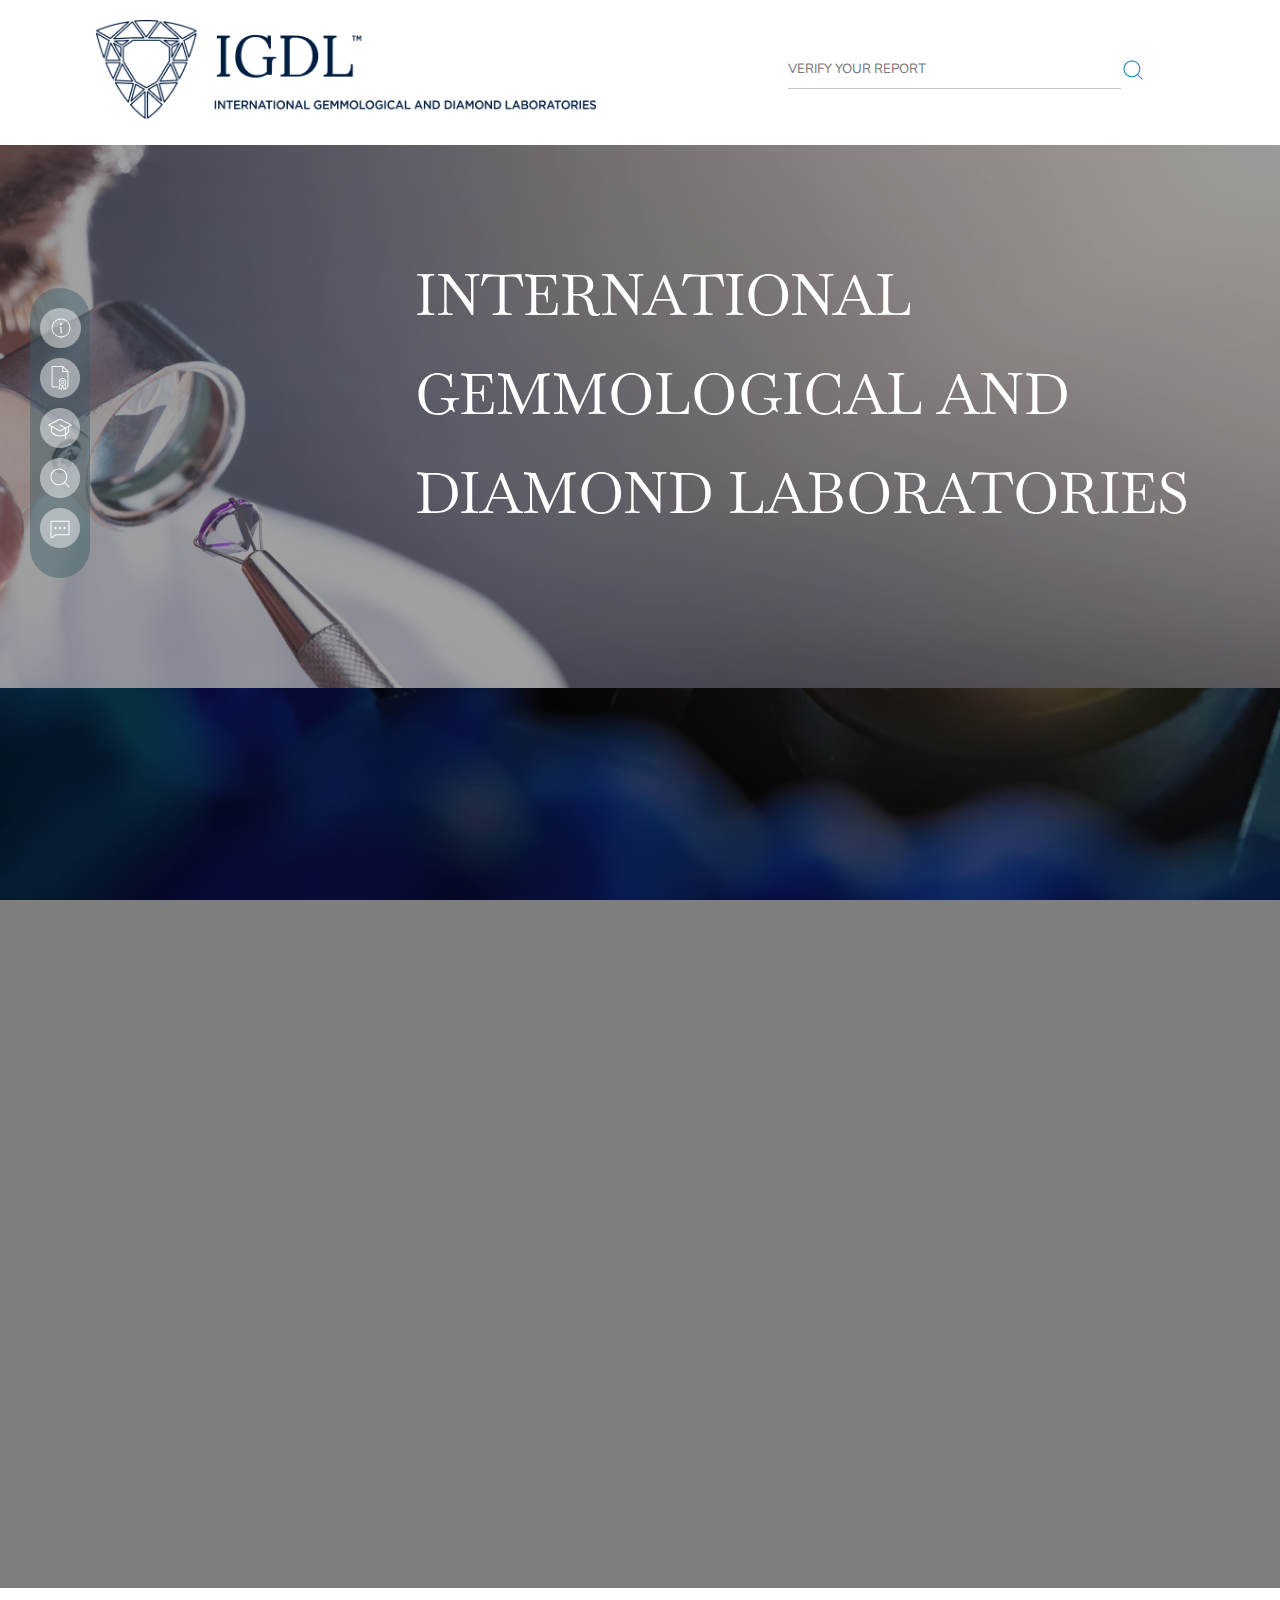
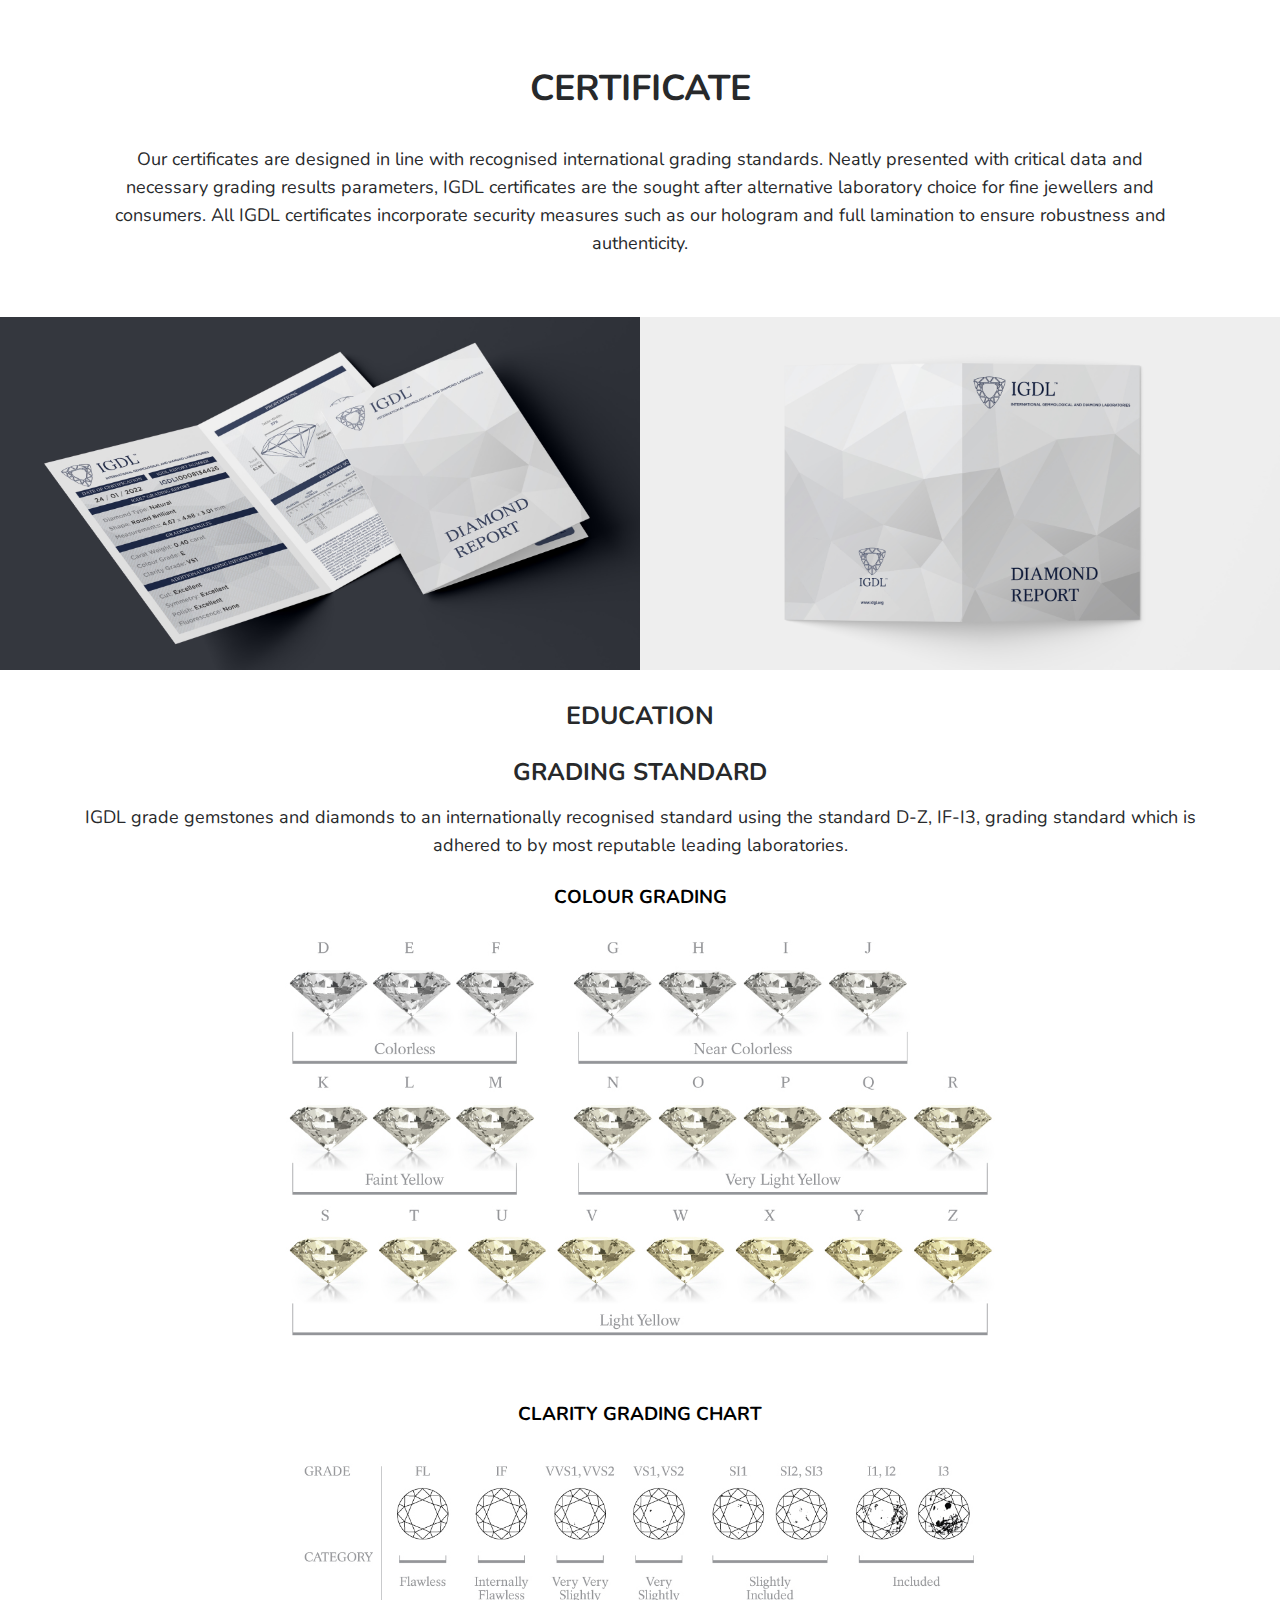
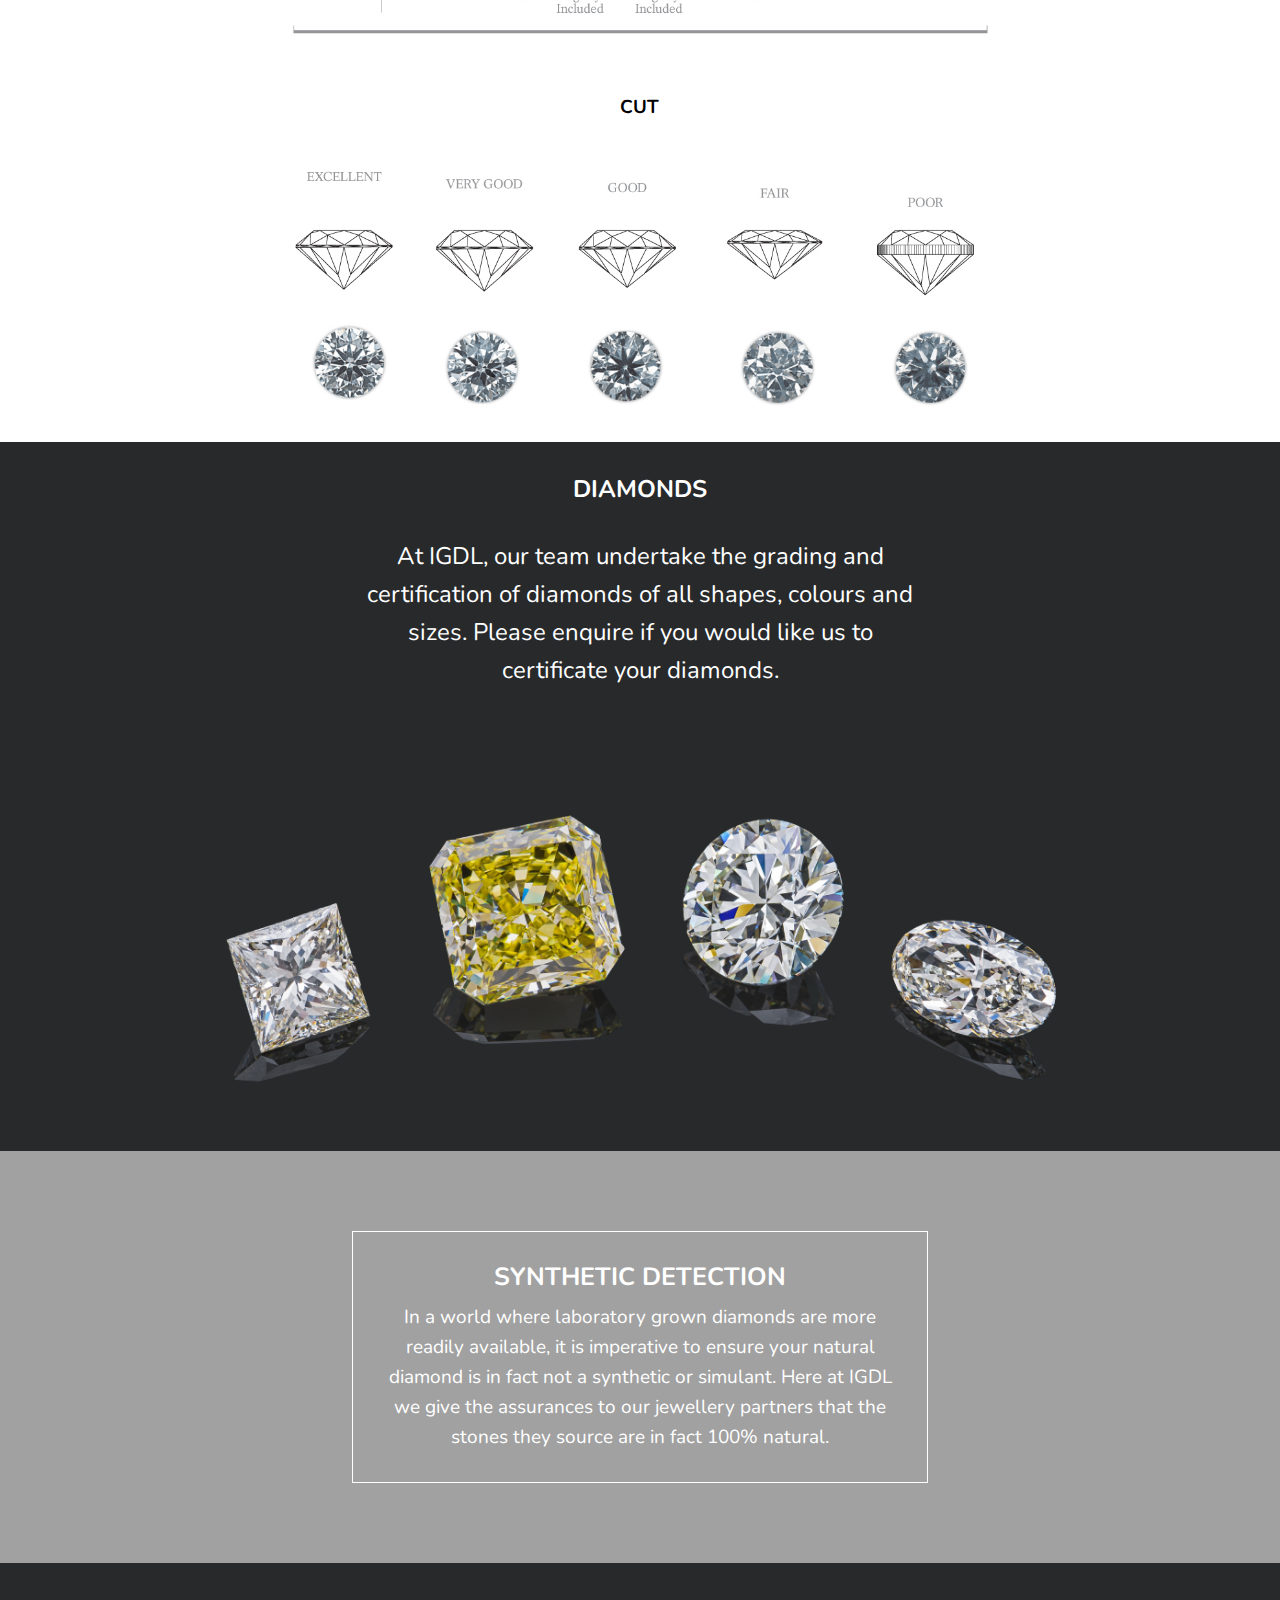
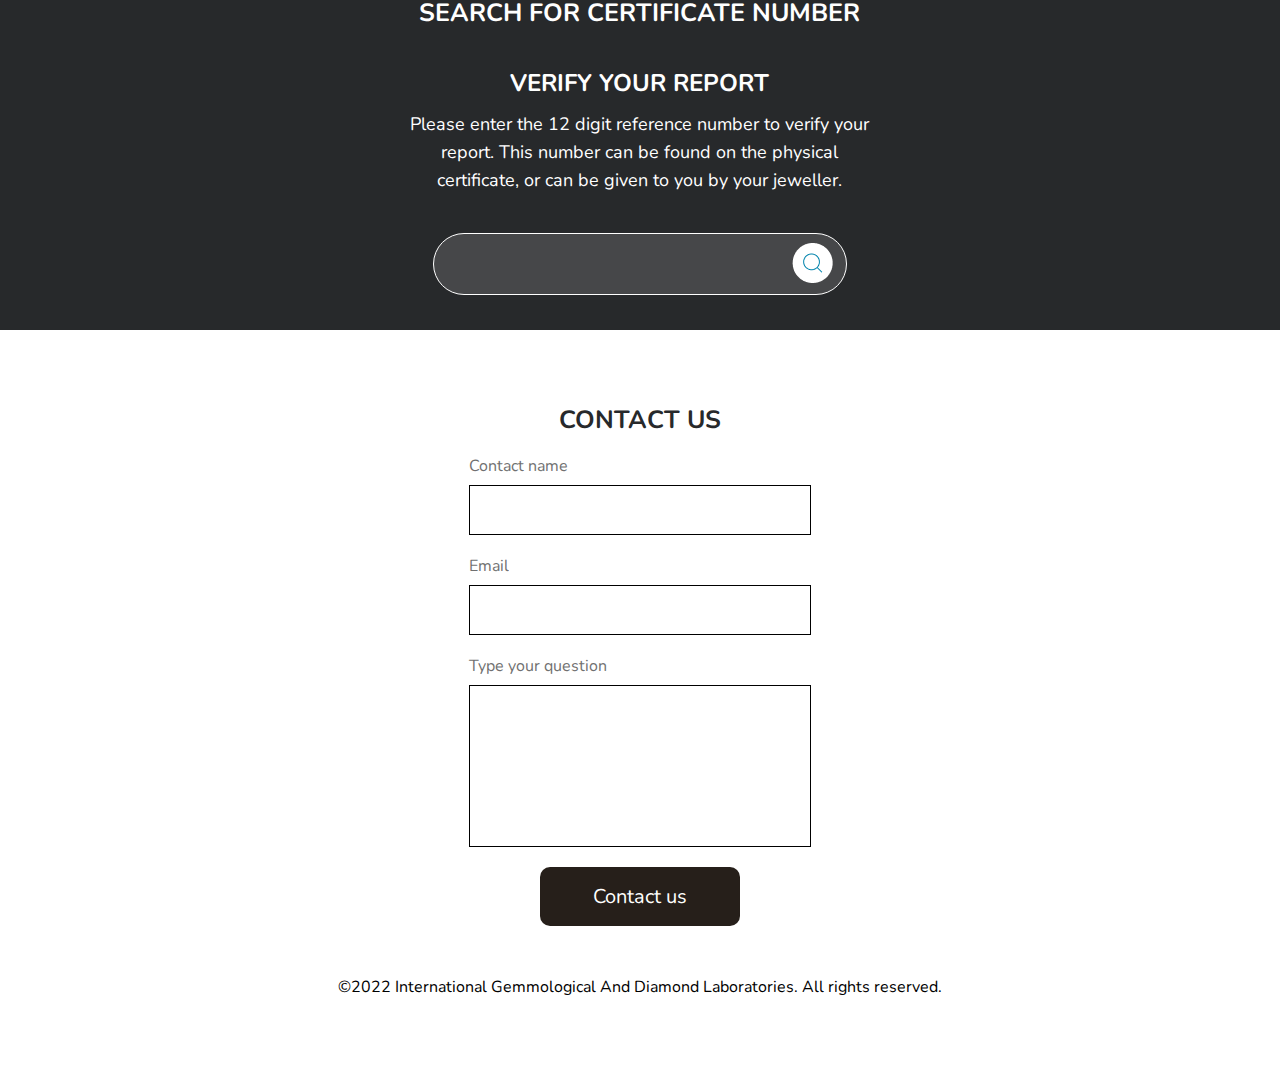
<file: index.html>
<!DOCTYPE html>
<html lang="en">

<head>
    <meta charset="UTF-8">
    <meta http-equiv="X-UA-Compatible" content="IE=edge">
    <meta name="viewport" content="width=device-width, initial-scale=1.0">
    <title>Document</title>
    <!-- <link rel="stylesheet" href="./css/animate.min.css"> -->
    <link rel="icon"  href="./images/icon.png"  type="image/png"/>
    <link rel="stylesheet" href="./css/style.css">
</head>

<body onload="document.getElementById('test').style.opacity='1'">

    <!-- ------header start -->
    <header>
        <div class="header-main">
            <div>
                <img src="./images/IGDL.png" alt="IGDL" id="logo">
            </div>
            <div class="search-input-field">
                <form action="">
                    <div>
                        <input type="search" id="search-input" placeholder="VERIFY YOUR REPORT">
                        <img src="./images/MagnifyingGlass.png" alt="MagnifyingGlass">
                    </div>
                </form>
            </div>
        </div>
    </header>
    <!-- ----end header---------- -->


    <!-- ---international part start -->
    <section class="fixed-part ">
        <div class="page-icons-part">
            <ul class="images-list" id="mainNav">
                <li class="active">
                    <a href="#about-us" onclick="switchPanel(0)">
                        <img src="./images/test.svg" alt="info">
                    </a>
                </li>
                <li>
                    <a href="#certificate" onclick="switchPanel(1)">
                        <img src="./images/certificate-svgrepo-com.png" alt="info">
                    </a>
                </li>
                <li>
                    <a href="#education" onclick="switchPanel(2)">
                        <img src="./images/Group3.png" alt="hat">
                    </a>
                </li>
                <li>
                    <a href="#search" onclick="switchPanel(3)">
                        <img src="./images/Group5.png" alt="search">
                    </a>
                </li>
                <li>
                    <a href="#contact-us" onclick="switchPanel(4)">
                        <img src="./images/Group2.png" alt="message">
                    </a>
                </li>
            </ul>
        </div>
    </section>




    <main>
        <div class="opacity-div">
            <div class="img-group">
                <div id="test">
                    <h1 class="international-title">International Gemmological and diamond laboratories</h1>
                </div>
            </div>
        </div>
    </main>
    <!-- international part end -->



    <section class="top-nav">
        <div>
            <img src="./images/IGDL.png" alt="IGDL" id="logo">
        </div>
        <input id="menu-toggle" type="checkbox" />
        <label class='menu-button-container' for="menu-toggle">
            <div class='menu-button'></div>
        </label>
        <ul class="menu">
            <li>
                <a href="#about-us">About Us</a>
            </li>
            <li>
                <a href="#certificate">Certificate</a>
            </li>
            <li>
                <a href="#education"> Education</a>
            </li>
            <li>
                <a href="#search"> Search</a>
            </li>
            <li>
                <a href="#contact-us"> Contact Us</a>
            </li>
        </ul>
    </section>


    <!-- ----start about us -->
    <section class="about-us panel" id="about-us">
        <div class="about-us-text">
            <div class="about-us-left">
                <!-- <div>

                </div> -->
                <div class="about">
                    <h2 class="about-us-title">About us </h2>
                    <p class="about-us-info">
                        International Gemmological and Diamond Laboratories are leaders in independent gemstone, diamond
                        appraisals and independent grading certification. Our expert team of qualified gemmologists
                        ensure the authenticity of gemstones through a stringent grading process. Our aim is providing
                        absolute quality checking, quality assurance and confidence to jewellers and customers alike.
                        Using state of the art technology and equipment, our team of graders are able to stringently and
                        critically grade gemstones to an internationally recognised quality standard.
                    </p>
                </div>
            </div>
            <!-- <div class="img-div"> -->
            <!-- <img src="./images/AdobeStock_288314477 1.png" alt=""> -->
            <!-- <div class="opacity-div1"></div> -->
            <!-- </div> -->
        </div>
    </section>
    <!-- ----end about us -->

    <!-- ----start certificate part -->
    <section class="certificate panel" id="certificate">
        <div>
            <div>
                <div class="certificate-info">
                    <h2 class="certificate-title">certificate</h2>
                    <p class="certificate-text">Our certificates are designed in line with recognised international grading standards. Neatly presented with critical data and necessary grading results parameters, IGDL certificates are the sought after alternative laboratory choice for fine jewellers and consumers. All IGDL certificates incorporate security measures such as our hologram and full lamination to ensure robustness and authenticity. </p>
                </div>
            </div>
            <div class="certificate-image">
                <div>
                   <img src="./images/certeficate1.png" alt="certeficate1">
                </div>
                <div>
                    <img src="./images/certeficate2.png" alt="certeficate2">
                </div>
            </div>
        </div>
    </section>

    <!-- ----end certificate part -->

    <!-- ----start education part---- -->

    <section class="education panel" id="education">
        <div>
            <div>
                <div class="education-info">
                    <h2>Education</h2>
                    <h3>GRADING STANDARD</h3>
                    <p>IGDL grade gemstones and diamonds to an internationally recognised standard using the standard
                        D-Z, IF-I3, grading standard which is adhered to by most reputable leading laboratories. </p>
                </div>
            </div>
            <div class="color-granding">
                <h3>COLOUR GRADING </h3>
                <div class="colored-div">

                    <div class="imaged-div">
                        <img src="./images/image1.png" alt="diamond-type" class="dimond-img">
                        <div class="clarity">
                            <h3>CLARITY GRADING CHART</h3>
                            <img src="./images/image2.png" alt="clarity">
                        </div>

                        <div class="cut">
                            <h3>CUT</h3>
                            <img src="./images/image3.png" alt="cut-img">
                        </div>
                    </div>

                </div>


            </div>
        </div>
    </section>
    <!-- ---end education part----- -->


    <!-- -----start diamond part---- -->
    <section class="diamonds">
        <div>
            <h3>DIAMONDS</h3>
            <p>At IGDL, our team undertake the grading and certification of diamonds of all shapes, colours
                and sizes. Please enquire if you would like us to certificate your diamonds.</p>
            <img src="./images/diamonddss1.png" alt="diamonddss">
        </div>
    </section>
    <!-- end diamond part -->


    <!-- -----start synthetic part---- -->
    <section class="synthetic">
        <div class="opacity-div">
            <div class="synthetic-and-word">
                <h2>SYNTHETIC DETECTION</h2>
                <p>In a world where laboratory grown diamonds are more readily available, it is imperative to ensure
                    your natural diamond is in fact not a synthetic or simulant. Here at IGDL we give the assurances to
                    our jewellery partners that the stones they source are in fact 100% natural. </p>
            </div>
        </div>
    </section>
    <!-- ----end synthetic part----- -->



    <!----- start search part------ -->

    <section class="search panel" id="search">
        <div class="search-parent">
            <div class="report">
                <h2>Search for Certificate Number</h2>
                <h3>VERIFY YOUR REPORT</h3>
                <p>Please enter the 12 digit reference number to verify your report. This number can be found on the
                    physical certificate, or can be given to you by your jeweller. </p>
                <div class="input-div">
                    <input type="text">
                    <img src="./images/search1.png" alt="search-icon">
                </div>
            </div>
        </div>
    </section>
    <!-- -----end search part----- -->


    <!-- -----start footer part ------->
    <footer id="contact-us" class="panel">
        <div class="footer-part">
            <div class="contact-us-part">
                <h3 class="contact-us-title">Contact us</h3>
                <form action="" class="contact-us-form">
                    <div>
                        <label for="text-input">Contact name</label>
                        <input type="text" id="text-input" name="contact">
                    </div>
                    <div>
                        <label for="email-input">Email</label>
                        <input type="email" id="email-input" name="email">
                    </div>
                    <div>
                        <label for="question">Type your question</label>
                        <textarea id="question" name="question"></textarea>
                    </div>
                    <button type="submit">Contact us</button>
                </form>
            </div>
        </div>
        <p class="copyright">
            &copy;2022 International Gemmological And Diamond Laboratories. All rights reserved.
        </p>
    </footer>



    <!----- end footer part ------>


    <script src="./javascript/script.js"></script>
</body>

</html>
</file>
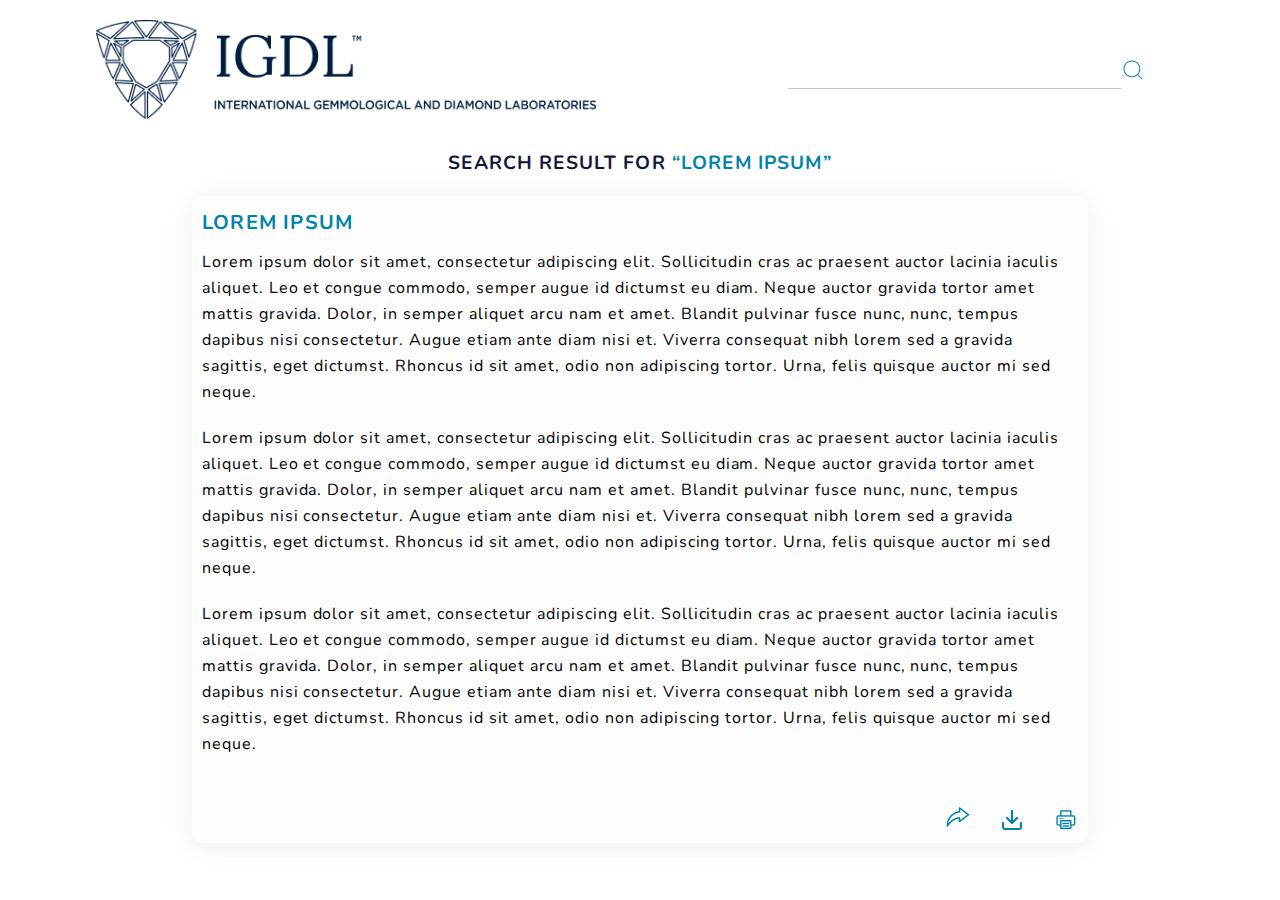
<file: pdfFile.html>
<!DOCTYPE html>
<html lang="en">

<head>
    <meta charset="UTF-8">
    <meta http-equiv="X-UA-Compatible" content="IE=edge">
    <meta name="viewport" content="width=device-width, initial-scale=1.0">
    <title>Document</title>
    <link rel="icon"  href="./images/icon.png"  type="image/png"/>
    <link rel="stylesheet" href="./css/style.css">
</head>

<body>
    <!-- ------header start -->
    <header>
        <div class="header-main">
            <div>
                <img src="./images/IGDL.png" alt="IGDL" id="logo">
            </div>
            <div class="search-input-field">
                <form action="">
                    <div>
                        <input type="search" id="search-input">
                        <img src="./images/MagnifyingGlass.png" alt="MagnifyingGlass">
                    </div>
                </form>
            </div>
        </div>
    </header>
    <!-- ----end header---------- -->

    <!------------- start pdf file ----------------->
    <section class="pdf-file-part">
        <div class="pdf-part">
            <h2>
                Search result for
                <span> “Lorem ipsum”</span>
            </h2>
            <h3 class="only-visible-on-mobile">If you want to view this file please download it.</h3>
            <div class="pdf-full-info">
                <div class="pdf-info">
                    <h3>Lorem ipsum</h3>
                    <p>
                        Lorem ipsum dolor sit amet, consectetur adipiscing elit. Sollicitudin cras ac praesent auctor
                        lacinia iaculis aliquet. Leo et congue commodo, semper augue id dictumst eu diam. Neque auctor
                        gravida tortor amet mattis gravida. Dolor, in semper aliquet arcu nam et amet. Blandit pulvinar
                        fusce nunc, nunc, tempus dapibus nisi consectetur. Augue etiam ante diam nisi et. Viverra
                        consequat nibh lorem sed a gravida sagittis, eget dictumst. Rhoncus id sit amet, odio non
                        adipiscing tortor. Urna, felis quisque auctor mi sed neque.
                    </p>
                    <p>
                        Lorem ipsum dolor sit amet, consectetur adipiscing elit. Sollicitudin cras ac praesent auctor
                        lacinia iaculis aliquet. Leo et congue commodo, semper augue id dictumst eu diam. Neque auctor
                        gravida tortor amet mattis gravida. Dolor, in semper aliquet arcu nam et amet. Blandit pulvinar
                        fusce nunc, nunc, tempus dapibus nisi consectetur. Augue etiam ante diam nisi et. Viverra
                        consequat nibh lorem sed a gravida sagittis, eget dictumst. Rhoncus id sit amet, odio non
                        adipiscing tortor. Urna, felis quisque auctor mi sed neque.
                    </p>
                    <p>
                        Lorem ipsum dolor sit amet, consectetur adipiscing elit. Sollicitudin cras ac praesent auctor
                        lacinia iaculis aliquet. Leo et congue commodo, semper augue id dictumst eu diam. Neque auctor
                        gravida tortor amet mattis gravida. Dolor, in semper aliquet arcu nam et amet. Blandit pulvinar
                        fusce nunc, nunc, tempus dapibus nisi consectetur. Augue etiam ante diam nisi et. Viverra
                        consequat nibh lorem sed a gravida sagittis, eget dictumst. Rhoncus id sit amet, odio non
                        adipiscing tortor. Urna, felis quisque auctor mi sed neque.
                    </p>
                </div>
                <div class="functional-icon">
                    <div class="share-part">
                        <img src="./images/share.png" alt="share" class="view-print">
                        <div class="shared-link">

                            <ul>
                                <li>
                                    <a href="#">
                                        <img src="./images/email.png" alt="facebook">
                                    </a>
                                </li>
                                <li>
                                    <a href="#">
                                        <img src="./images/gmail.png" alt="facebook">
                                    </a>
                                </li>
                                <li>
                                    <a href="#">
                                        <img src="./images/telegram.png" alt="facebook">
                                    </a>
                                </li>
                                <li>
                                    <a href="#">
                                        <img src="./images/whatsapp.png" alt="facebook">
                                    </a>
                                </li>
                            </ul>
                        </div>
                    </div>
                    <img src="./images/download.png" alt="download" class="view-print">
                    <img src="./images/print.png" alt="print">
                </div>
            </div>
        </div>
    </section>
    <!------------- end pdf file ----------------->

</body>

</html>
</file>
<file: css/style.css>
* {
    margin: 0;
    padding: 0;
    box-sizing: border-box;
    outline: none;
    list-style-type: none;
    font-family: Nunito;
}

@font-face {
    font-family: Nunito;
    src: url(../font/Nunito-VariableFont_wght.ttf);
}
@font-face {
    font-family: Basker;
    src: url(../font/Baskervville-Regular.otf);
}
body::-webkit-scrollbar {
    width: 0.5em;
}



body::-webkit-scrollbar-thumb {
    background-color: rgb(167, 167, 167);
    border-radius: 8px;

}

body {
    font-family: Nunito;
    
}

/*  ------header start -- */
header {
    background-color: #fff;
    width: 100%;
    position: fixed;
    top: 0;
    z-index: 1000;
    padding: 20px 0;
}

.header-main {
    width: 87%;
    margin: auto;
    display: flex;
    align-items: center;
    justify-content: space-between;
}

.header-main>div {
    width: 40%;
}

.header-main>div:first-child {
    display: flex;
}
#logo{
    cursor: pointer;
}
.only-visible-on-mobile{
    display: none;
}
.view-print{
    margin-right: 30px !important;
}
#search-input {
    background: transparent;
    border: none;
    border-bottom: 1px solid #C4C4C4;
    width: 61%;
    padding: 10px 0;
}

.search-input-field,
.search-input-field form>div {
    display: flex;
    justify-content: flex-end;
}

.search-input-field form>div {
    align-items: center;
}

.search-input-field form {
    width: 100%;
}

.search-input-field form img {
    cursor: pointer;
}

/* -------header end----- */


/* -----international part start----- */
main {
    background: url(../images/AdobeStock_344993732.png) no-repeat center/cover;
    margin-top: 100px;
}
 #mainNav a.highlight {
    background: #1d47bb; 
    width: 100%;
    height: 100%;
} 
#mainNav a{
   display: flex; 
   border-radius: 50%;
   justify-content: center;
   width: 40px;
   height: 40px;
   align-items: center; 
}
.international-title{
    font-size: 64px;
    line-height: 108px;
    text-transform: uppercase;
    color: #FFFFFF;
    font-family: Basker;
    font-style: normal;
    font-weight: normal;
}

.opacity-div {
    width: 100%;
    height: 100%;
    background: rgba(51, 51, 51, 0.46);
    padding: 109px 0;
}

.img-group {
    align-items: center;
    width: 88%;
    margin: auto;
    display: flex;
    justify-content: flex-end;
}

.page-icons-part {
    background: rgba(59, 93, 103, 0.47);
    border-radius: 46px;
    position: fixed;
    top: 255px;
    left: 30px;
    z-index: 10000;
}
.page-icons-part.scrolled {
    background-color: #fff !important;
    transition: background-color 200ms linear;
  }
.images-list{
    padding: 20px 10px;
}
.img-group>div:last-child {
    width: 64%;
}

/* ----international part end--- */


/* ----start about us----- */


.images-list>li:not(:last-child) {
    margin-bottom: 24px;
}

.about-us>div {
    display: flex;
    justify-content: space-between;
}

/* .about-us-text  */
#about-us{
    /* background: #1D1E20; */
    background-image: url(../images/AdobeStock_288314477\ 1.png);
    color: white;
    background-repeat: no-repeat;
    background-size: cover;
    background-attachment: fixed;
    height: 543px;
    height: 100vh;
    scroll-margin-top: -70px;
}

.img-div {
    position: relative;
    width: 50%;
}

.img-div>img {
    width: 100%;
}

.opacity-div1 {
    position: absolute;
    top: 0;
    left: 0;
    width: 100%;
    height: 100%;
    background-color: rgba(51, 51, 51, 0.46);
    ;
}

.about-us-title {
    font-weight: bold;
    font-size: 36px;
    line-height: 49px;
    text-transform: uppercase;
    color: #FFFFFF;
    /* opacity: 1; */
    opacity: 0;
    margin-bottom: 20px;
    animation:opacityText 1.5s linear 1 forwards 1s;
}

.about-us-info {
    font-weight: normal;
    font-size: 22px;
    line-height: 41px;
    color: #FFFFFF;
    opacity: 0;
    /* animation:fadeIn 1.5s linear 3s; */
    animation:opacityText 1.5s linear 1 2.5s forwards;
    width: 90%;
}
@keyframes opacityText{
    from{
        opacity: 0;
    }
    to{
        opacity: 1;
    }
}
/* .about-us-left {
    display: flex;
    align-items: center;
    position: relative;
    width: 50%;
} */
.about-us-text{
    display: flex;
    align-items: center;
    /* position: relative; */
    width: 100%;
    background: rgba(0,0,0,0.5);
    height: 100%;
}
/* .about {
    position: absolute;
    width: 90%;
    right: -262px;
    z-index: 100;
} */
.about {
    width: 68%;
    margin: auto;
}
/* -----end about us---- */

/* ----start certificate part---- */
.certificate-title{
    font-size: 36px;
    line-height: 49px;
    text-transform: uppercase;
    color: #27292B;
    margin: 76px 0 32px;
    text-align: center;
}
.certificate-text{
    font-size: 18px;
    line-height: 28px;
    text-align: center;
    color: #27292B;
    width: 44%;
    margin: auto;
}
.certificate-image{
    display: flex;
    margin-top: 60px;
}
.certificate-image>div{
    width: 50%;
}
.certificate-image img{
    width: 100%;
}
/* ------end certificate part----- */

/*------- start education part---- */

.education {
    margin-top: 76px;
    scroll-margin-top: 100px;
}

.education-info {
    text-align: center;
}

.education-info h2 {
    font-weight: bold;
    font-size: 36px;
    line-height: 49px;
    text-transform: uppercase;
    color: #27292B;
}

.education-info h3 {
    font-weight: bold;
    font-size: 24px;
    line-height: 33px;
    color: #27292B;
    margin-top: 56px;
}

.education-info p {
    font-size: 18px;
    line-height: 28px;
    color: #27292B;
    width: 43%;
    margin: 14px auto 60px;
}

.color-granding>h3 {
    text-align: center;
    margin-bottom: 15px;
}

.colored-div {
    display: flex;
    width: 88%;
    margin: auto;
}

.colored-div .images-list {
    width: 12%;
}

.clarity,
.cut {
    text-align: center;
    margin-top: 104px;
}

.clarity>h3,
.cut>h3 {
    margin-bottom: 15px;
}

.imaged-div {
    text-align: center;
    width: 80%;
    overflow: hidden;
    margin: auto;
}

.imaged-div img {
    width: 80% !important;
    transition: 0.5s;
}
.imaged-div img:hover{
    transform: scale(1.1);
}
.dimond-img {
    width: 80%;
    margin: auto;
}


/*------- end education part---- */


/* ------start diamond part---- */

.diamonds {
    background: #27292B;
    text-align: center;
    color: white;
    padding: 31px 0 0;
}
.diamonds>div>img{
    transition: 0.5s;
}
.diamonds>div>img:hover{
    transform: scale(1.1);
}
.diamonds h3 {
    font-size: 24px;
    line-height: 33px;
    margin-bottom: 31px;
}
.diamonds p {
    line-height: 38px;
    font-weight: normal;
    font-size: 24px;
    width: 44%;
    margin: auto;
}

/* ----end diamond part--- */


/*--- start synthetic part---- */

.synthetic {
    background: url(../images/AdobeStock_331123572.png) no-repeat center/cover;
    color: white;
    text-align: center;
    background-attachment: fixed;
}

.synthetic-and-word {
    width: 60%;
    margin: auto;
    padding: 144px;
    border: 1px solid white;
}

.synthetic .opacity-div {
    padding: 80px 0;
}

.synthetic-and-word h2 {
    font-size: 36px;
    line-height: 49px;
}

.synthetic-and-word p {
    font-size: 24px;
    line-height: 38px;
    margin-top: 22px;
}

/* -----end synthetic part----- */


/* ------start search part----- */

.search {
    background: #27292B;
    padding: 200px 0;
    margin-bottom: 40px;
    scroll-margin-top: 80px;
}
#certificate{
    scroll-margin-top: 280px;
}

.search-parent,
.footer-part {
    display: flex;
    align-items: center;
    width: 88%;
    margin: auto;
}

.search .list-part {
    width: 12%;
}

.report {
    text-align: center;
    color: white;
    width: 75%;
    margin: auto;
}

.report h2 {
    font-size: 36px;
    line-height: 49px;
    text-transform: uppercase;
    color: #FFFFFF;
}

.report h3 {
    font-size: 24px;
    line-height: 33px;
    margin-top: 39px;
}

.report p {
    font-size: 18px;
    line-height: 28px;
    width: 56%;
    margin: 10px auto 39px;
}

.report input {
    background: rgba(196, 196, 196, 0.2);
    border: 1px solid #FFFFFF;
    border-radius: 44px;
    padding: 21px;
    width: 98%;
    color: white;
}

.input-div {
    position: relative;
    width: 40%;
    margin: auto;
    max-width: 600px;
}

.input-div img {
    position: absolute;
    right: 18px;
    top: 10px;
    cursor: pointer;
}

.contact-us-title {
    font-size: 36px;
    line-height: 49px;
    text-transform: uppercase;
    color: #27292B;
    margin-bottom: 20px;
}

/* ----end search part---- */



/* -----start footer part------ */
footer {
    padding: 71px 0 51px;
}

.footer-part .footer-list {
    width: 12%;
}

.contact-us-part {
    width: 75%;
    text-align: center;
    margin: auto;
}

.contact-us-form {
    width: 30%;
    margin: auto;
}

.contact-us-form label {
    font-size: 16px;
    line-height: 22px;
    color: #4D4D4D;
    opacity: 0.8;
    margin-bottom: 8px;
}


.contact-us-form,
.contact-us-form>div {
    display: flex;
    flex-direction: column;
    align-items: center;
}

.contact-us-form>div {
    align-items: flex-start;
    width: 100%;
}

.contact-us-form>div:not(:last-child) {
    margin-bottom: 20px;
}

.contact-us-form input {
    width: 100%;
    height: 50px;
    border: 1px solid #000000;
    padding: 0 10px;
}

.contact-us-form textarea {
    resize: none;
    height: 162px;
    width: 100%;
    padding: 10px 10px;
    border: 1px solid #000000;
}

.contact-us-form button {
    background: #261F1A;
    border-radius: 10px;
    color: white;
    height: 59px;
    border: none;
    width: 264px;
    font-size: 20px;
    line-height: 27px;
    cursor: pointer;
    transition: 0.5s;
}
.contact-us-form button:hover{
    background: #000732;
}
.copyright{
    text-align: center;
    margin-top: 50px;
}
/* ------end footer part------*/


/* --------start not-found part------ */
.not-found-part {
    width: 87%;
    margin: 250px auto 0;
    text-align: center;
}

.oops-title {
    font-size: 24px;
    line-height: 33px;
    letter-spacing: 0.06em;
    text-transform: uppercase;
    color: #11163C;
}

.not-found-text {
    font-size: 24px;
    line-height: 33px;
    letter-spacing: 0.06em;
    text-transform: uppercase;
    color: #0083AC;
    margin-top: 11px;
}

.not-found-part img {
    margin-top: 87px;
}

/* --------end not-found part------ */


/* ------------- start pdf file ----------------- */
.pdf-file-part {
    margin-top: 200px;
}

.pdf-part h2 {
    text-align: center;
    font-size: 24px;
    line-height: 33px;
    letter-spacing: 0.06em;
    text-transform: uppercase;
    color: #11163C;
    margin-bottom: 57px;
}

.pdf-part h2 span {
    color: #0083AC;
}

.pdf-full-info {
    width: 65%;
    margin: auto;
    background: #FDFDFD;
    box-shadow: 0px 4px 24px rgb(196 196 196 / 28%);
    border-radius: 10px;
    padding: 67px;
    margin-bottom: 57px;
}

.pdf-info h3 {
    font-size: 24px;
    line-height: 33px;
    letter-spacing: 0.06em;
    text-transform: uppercase;
    color: #0083AC;
    margin-bottom: 21px;
}

.pdf-info p {
    font-size: 20px;
    line-height: 33px;
    letter-spacing: 0.06em;
    color: #000000;
    margin-bottom: 20px;
}

.functional-icon {
    text-align: right;
    margin-top: 50px;
    display: flex;
    align-items: center;
    justify-content: flex-end;
}

.functional-icon img:not(:last-child) {
    margin-right: 30px;
}
.share-part{
    position: relative;
    transition: 0.3s;
}
.shared-link{
    position: absolute;
    top: -72px;
    left: -53px;
    padding: 10px;
    background: #000732;
    border-radius: 5px;
    visibility: hidden;
    transition: 0.3s;
}
.shared-link ul,
.shared-link a
{
    display: flex;
    
}
.shared-link ul>li{
    background-color: white;
    padding: 10px;
    border-radius: 50px;
    display: flex;
    align-items: center;
}
.shared-link ul>li:not(:last-child){
    margin-right: 10px;
}
.shared-link img{
    object-fit: cover;
}
.share-part:hover .shared-link{
    visibility: visible;
}
/* ------------- end pdf file ----------------- */



/* -------media part------------ */


/* -------smartphone------- */

@media(min-width:320px) and (max-width:576px) {
    header{
        height: 150px;
    }
    .header-main {
        flex-wrap: wrap;
        padding: 10px;
        width: 98%;
    }

    .header-main>div,
    .img-group>div:last-child img,
    .img-div>img {
        width: 100%;
    }
    .search-input-field{
        display: none;
    }
    /* main {
        background: #acb4e8;
    } */

    #search-input {
        width: 229px;
    }

    #logo {
        width: 300px;
        width: 240px;
        margin: auto;
    }

    .search-input-field form>div {
        flex-wrap: wrap;
        width: 90%;
        margin: auto;
        align-items: center;
        justify-content: center;
    }
    .international-title{
        font-size: 33px;
        line-height: 63px;
    }
    .img-group,
    .about-us>div,
    .about-us-left,
    .colored-div,
    .search-parent,
    .footer-part {
        flex-wrap: wrap;
    }

    .img-group>div {
        width: 100% !important;
        padding-top: 50px;
    }
    .certificate-title{
        font-size: 25px;
        line-height: 30px;
        margin: 20px 0;
    }
    .certificate-text{
        width: 90%;
    }
    .certificate-image{
        margin-top: 20px;
        flex-wrap: wrap;
    }
    .certificate-image>div{
        width: 90%;
        margin: auto;
    }
    main{
        background: url(../images/phoneImg.png) no-repeat center/cover; 
        margin-top: 82px;
    }

    .about {
        position: static;
        padding: 10px 15px 20px;
    }

    .opacity-div {
        padding: 40px 0 !important;
    }

    .img-group .images-list {
        display: flex;
        justify-content: space-around;
        align-items: center;
        width: 70%;
    }

    .images-list>li {
        margin-bottom: 0px !important;
    }
    .page-icons-part{
        top: 85px;
        width: 58%;
        left: 21%;
    }
    #mainNav a{
        width: 35px;
    }
    #mainNav a img{
        width: 100%
    }
    .images-list{
        display: flex;
        justify-content: space-between;
        padding: 5px 10px;
    }
    .about-us-title,
    .education-info h2,
    .synthetic-and-word h2,
    .report h2,
    .contact-us-title {
        font-size: 25px;
        line-height: 30px;
    }
    .about-us-title{
        text-align: center;
    }
    .about-us-info {
        font-size: 17px;
        line-height: 27px;
        width: 100%;
        text-align: center;
    }

    .education,
    .education-info h3 {
        margin-top: 25px;
        scroll-margin-top: 120px;
    }

    .education-info p {
        width: 90%;
        margin: 14px auto 25px;
    }

    .dimond-img {
        margin-left: 0;
    }
    .imaged-div img{
        width: 95% !important;
    }
    .diamonds p{
        margin: auto;
    }

    .colored-div>img,
    .diamonds img,
    .contact-us-part,
    .imaged-div {
        width: 100%;
    }

    .imaged-div {
        margin: 20px 0;
    }
    .diamonds>div>img:hover {
        transform: scale(1);
    }

    .clarity img,
    .cut img {
        width: 80%;
        margin: auto;
    }

    .about-us-left {
        padding-top: 20px;
    }

    .about-us-left .about {
        width: 100%;
        margin-left: 0;
    }

    .contact-us-form {
        width: 85%;
    }

    .about-us-left .images-list {
        display: flex;
        justify-content: space-between;
        width: 73%;
        margin: auto;
    }

    .about-us-left .images-list {
        padding-left: 0;
    }

    .about-us-text>div {
        width: 100%;
    }

    .colored-div .images-list {
        width: 67%;
        display: flex;
        justify-content: space-between;
    }

    .clarity, .cut {
        margin-top: 50px;
    }

    .diamonds p,
    .synthetic-and-word,
    .report p {
        width: 90%;
    }

    .synthetic-and-word {
        padding: 6px;
    }

    .synthetic-and-word p {
        font-size: 19px;
        line-height: 30px;
        margin-top: 10px;
    }

    .report {
        margin-left: 0;
        width: 100%;
    }

    .input-div {
        width: 80%;
    }

    .search .list-part,
    .footer-part .footer-list {
        width: 70%;
    }

    .search .list-part ul,
    .footer-list ul {
        display: flex;
        justify-content: space-around;
        align-items: center;
        margin-bottom: 20px;
    }

    .search {
        padding: 35px 0;
        scroll-margin-top: 120px;
        margin-bottom: 0;
    }
    footer{
        scroll-margin-top: 120px;
        padding: 41px 0 51px;
    }
    #about-us{
        scroll-margin-top: 120px;
        background-image: url(../images/mobile-about-us.png);
        height: auto;
    }
    .contact-us-form button {
        width: 200px;
    }

    .not-found-part {
        margin: 150px auto 0;
    }

    .not-found-part img {
        margin-top: 45px;
        width: 68%;
        max-width: 250px;
    }

    .pdf-file-part {
        margin-top: 150px;
    }

    .pdf-part h2 {
        font-size: 19px;
        line-height: 26px;
        margin-bottom: 0px !important;;
        width: 80%;
        margin: auto;
    }
    .pdf-part{
        background: #FDFDFD;
        box-shadow: 0px 4px 24px rgba(196, 196, 196, 0.54);
        padding:20px;
        width: 90%;
        margin: auto;
        max-width: 350px;
    }
    .only-visible-on-mobile{
        display: block;
        color: #939498;
        font-weight: 600;
        font-size: 14px;
        line-height: 20px;
        width: 71%;
        margin: 12px auto 0;
        text-align: center;
    }
    .pdf-full-info {
        width: 90%;
        padding: 10px;
        background: transparent;
        box-shadow: none;
        margin-bottom: 0;
    }

    .pdf-info h3 {
        font-size: 20px;
        margin-bottom: 10px;
    }

    .pdf-info p {
        font-size: 16px;
        line-height: 26px;
    }
    .shared-link{
        padding: 6px;
        left: -55px;
    }
    .shared-link ul>li {
        padding: 7px;
    }
 
    .pdf-info{
        display: none;
    }
    .pdf-part h2 span {
        text-transform: capitalize;
    }
    .functional-icon{
        justify-content: center;
        margin-top: 30px;
    }
}

/* -------mini tablet------- */
@media(min-width:576px) and (max-width:768px) {
    .header-main {
        padding: 10px;
        width: 100%;
    }

    .header-main>div {
        width: 40%;
    }

    .img-group>div:last-child img,
    .img-div>img {
        width: 100%;
    }

    main {
        background: url(../images/phoneImg.png) no-repeat center/cover;
        margin-top: 93px;
    } 
  

    #search-input {
        width: 85%;
    }

    #logo {
        width: 320px;
        margin: auto;
    }

    .search-input-field form>div {
        flex-wrap: wrap;
        width: 90%;
        margin: auto;
        align-items: center;
        justify-content: center;
    }
     
    .img-group,
    .about-us>div,
    .about-us-left,
    .colored-div,
    .search-parent,
    .footer-part {
        flex-wrap: wrap;
    }

    .img-group>div {
        width: 100% !important;
        padding-top: 50px;
    }
    .page-icons-part {
        top: 125px;
        width: 45%;
        max-width: 270px;
    }
    .international-title {
        font-size: 49px;
        line-height: 79px;
    }
    .images-list{
        display: flex;
        justify-content: space-between;
        padding: 10px;
    }
    .about {
        position: static;
        padding: 10px 15px 20px;
        width: 90%;
    }

    .opacity-div {
        padding: 40px 0;
    }

    .img-group .images-list {
        display: flex;
        justify-content: space-around;
        align-items: center;
        width: 50%;
    }

    .images-list>li {
        margin-bottom: 0px !important;
    }

    .about-us-title,
    .education-info h2,
    .synthetic-and-word h2,
    .report h2,
    .contact-us-title,
    .certificate-title{
        font-size: 25px;
        line-height: 30px;
    }
    .certificate-title{
        margin: 30px 0 20px;
    }
    .certificate-text{
        width: 70%;
    }
    .certificate-image{
        flex-wrap: wrap;
    }
    .certificate-image>div{
        width: 70%;
        margin: auto;
    }
    .about-us-info {
        font-size: 17px;
        line-height: 27px;
    }

    .education,
    .education-info h3 {
        margin-top: 25px;
        scroll-margin-top: 220px;
    }
    #about-us{
        scroll-margin-top: 190px;
        height: auto;
        background-image: url(../images/mobile-about-us.png);
    }

    .education-info p {
        width: 90%;
        margin: 14px auto 25px;
    }

    .dimond-img {
        margin-left: 0;
    }

    .colored-div>img,
    .diamonds img,
    .contact-us-part {
        width: 100%;
    }

    .clarity img,
    .cut img {
        width: 80%;
        margin: auto;
    }

    .about-us-left {
        padding-top: 20px;
    }

    .contact-us-form {
        width: 65%;
    }
    .imaged-div img {
        width: 100%;
    }

    .about-us-left .images-list {
        display: flex;
        justify-content: space-between;
        width: 75%;
        margin: auto;
    }

    .about-us-left .images-list {
        padding-left: 0;
    }

    .about-us-text>div {
        width: 100%;
    }

    .colored-div .images-list {
        width: 45%;
        display: flex;
        justify-content: space-between;
    }

    .clarity, .cut {
        margin-top: 50px;
    }

    .diamonds p,
    .synthetic-and-word,
    .report p {
        width: 90%;
    }
    .diamonds p{
        margin: auto;
    }
    .synthetic-and-word {
        padding: 30px;
    }
    .diamonds>div>img:hover {
        transform: scale(1);
    }
    .synthetic-and-word p {
        font-size: 19px;
        line-height: 30px;
        margin-top: 10px;
    }

    .report {
        width: 100%;
    }

    .input-div {
        width: 60%;
    }

    .search .list-part,
    .footer-part .footer-list {
        width: 50%;
    }

    .search .list-part ul,
    .footer-list ul {
        display: flex;
        justify-content: space-around;
        align-items: center;
        margin-bottom: 20px;
    }

    .search,
    footer {
        padding: 35px 0;
        scroll-margin-top: 190px;
    }

    .contact-us-form button {
        width: 200px;
    }

    .imaged-div {
        width: 100%;
        margin: 20px 0;
    }

    .not-found-part {
        margin: 150px auto 0;
    }

    .not-found-part img {
        margin-top: 40px;
        width: 48%;
        max-width: 270px;
    }

    .not-found-part {
        margin: 150px auto 0;
    }

    .not-found-part img {
        margin-top: 45px;
        width: 68%;
        max-width: 250px;
    }

    .pdf-file-part {
        margin-top: 150px;
    }

    .pdf-part h2 {
        font-size: 19px;
        line-height: 26px;
        margin-bottom: 50px;
        width: 80%;
        margin: 0 auto 20px;
    }

    .pdf-full-info {
        width: 90%;
        padding: 10px;
    }

    .pdf-info h3 {
        font-size: 20px;
        margin-bottom: 10px;
    }

    .pdf-info p {
        font-size: 16px;
        line-height: 26px;
    }

    .shared-link{
        padding: 6px;
        left: -55px;
    }
    .shared-link ul>li {
        padding: 7px;
    }
}



/* -----------tablet------- */
@media(min-width:768px) and (max-width:992px) {
    .header-main {
        padding: 10px;
        width: 85%;
    }

    .header-main>div {
        width: 40%;
    }

    .img-group>div:last-child img,
    .img-div>img {
        width: 100%;
    }

    main {
        margin-top: 100px;
    }

    #search-input {
        width: 85%;
    }

    #logo {
        width: 350px;
        margin: auto;
    }

    .search-input-field form>div {
        flex-wrap: wrap;
        width: 90%;
        margin: auto;
        align-items: center;
        justify-content: center;
    }

    .img-group,
    .about-us>div,
    .about-us-left,
    .colored-div,
    .search-parent,
    .footer-part {
        flex-wrap: wrap;
    }

    .img-group>div {
        width: 80% !important;
        max-width: 632px;
    }
     
    .international-title {
        font-size: 38px;
        line-height: 65px;
    }
    .page-icons-part{
        top: 125px;
    }
    .about {
        position: static;
        padding: 10px 15px 20px;
        width: 78%;
    }

    .opacity-div {
        padding: 40px 0;
    }
    .menu{
        margin-top: 60px !important;
    }
    .img-group .images-list {
        display: flex;
        justify-content: space-around;
        align-items: center;
        width: 35%;
    }

    .images-list>li {
        margin-bottom: 10px !important;
    }

    .about-us-title,
    .education-info h2,
    .synthetic-and-word h2,
    .report h2,
    .contact-us-title,
    .certificate-title {
        font-size: 25px;
        line-height: 30px;
    }
    .certificate-title{
        margin: 25px 0;
    }
    .certificate-image{
        margin-top: 30px;
    }
    .certificate-text{
        width: 60%;
    }
    .about-us-info {
        font-size: 17px;
        line-height: 27px;
        margin: auto;
    }

    .about-us-text>div {
        width: 100%;
    }

    .education,
    .education-info h3 {
        margin-top: 25px;
        scroll-margin-top: 140px;
    }

    .education-info p {
        width: 90%;
        margin: 14px auto 25px;
    }

    .dimond-img {
        margin-left: 0;
    }
    .imaged-div img {
        width: 100%;
    }

    .colored-div>img,
    .diamonds img,
    .contact-us-part {
        width: 100%;
    }

    .diamonds>div>img:hover{
        transform: scale(1.0);
    }

    .clarity img,
    .cut img {
        width: 80%;
        margin: auto;
    }

    .about-us-left {
        padding-top: 20px;
    }


    .contact-us-form {
        width: 50%;
    }

    .about-us-left .images-list {
        display: flex;
        justify-content: space-between;
        width: 66%;
        margin: auto;
    }

    .about-us-left .images-list {
        padding-left: 0;
    }

    .colored-div .images-list {
        width: 35%;
        display: flex;
        justify-content: space-between;
    }

    .clarity, .cut {
        margin-top: 50px;
    }

    .diamonds p,
    .synthetic-and-word,
    .report p {
        width: 90%;
    }
    .diamonds p{
        margin: auto;
    }

    .synthetic-and-word {
        padding: 30px;
    }

    .synthetic-and-word p {
        font-size: 19px;
        line-height: 30px;
        margin-top: 10px;
    }

    .report {
        margin-left: 0;
        width: 100%;
    }

    .input-div {
        width: 50%;
    }

    .search .list-part,
    .footer-part .footer-list {
        width: 35%;
    }

    .search .list-part ul,
    .footer-list ul {
        display: flex;
        justify-content: space-around;
        align-items: center;
        margin-bottom: 20px;
    }

    .search,
    footer {
        padding: 35px 0;
    }
    .search{
        margin-bottom: 0;
        scroll-margin-top: 100px;
    }
    footer{
        /* scroll-margin-top: 120px; */
        height: 800px;

    }
    .contact-us-form button {
        width: 200px;
    }

    .imaged-div {
        width: 100%;
        margin: 20px 0;
    }

    .not-found-part {
        width: 83%;
        margin: 150px auto 0;
    }

    .not-found-part img {
        margin-top: 40px;
        width: 48%;
        max-width: 270px;
    }

    .pdf-file-part {
        margin-top: 150px;
    }

    .pdf-part h2 {
        font-size: 19px;
        line-height: 26px;
        margin-bottom: 50px;
        width: 80%;
        margin: 0 auto 20px;
    }

    .pdf-full-info {
        width: 90%;
        padding: 10px;
    }

    .pdf-info h3 {
        font-size: 20px;
        margin-bottom: 10px;
    }

    .pdf-info p {
        font-size: 16px;
        line-height: 26px;
    }
    .shared-link{
        padding: 6px;
        left: -55px;
    }
    .shared-link ul>li {
        padding: 7px;
    }
    #about-us{
        height: auto;
        scroll-margin-top: 100px;
    }
}


/* ---------laptop------- */
@media(min-width:992px) and (max-width:1200px) {
    .header-main {
        padding: 0px;
        width: 85%;
    }

    .header-main>div {
        width: 40%;
    }
    .top-nav{
        display: none !important;
    }
    .img-group>div:last-child img,
    .img-div>img {
        width: 100%;
    }

    main {
        margin-top: 100px;
    }

    #search-input {
        width: 85%;
    }

    #logo {
        width: 320px;
        margin: auto;
    }

    .search-input-field form>div {
        flex-wrap: wrap;
        width: 90%;
        margin: auto;
        align-items: center;
        justify-content: center;
    }

    .about {
        padding: 10px 15px;
        right: -160px;
    }

    .about-us>div {
        padding: 50px 0;
    }
    #certificate {
        scroll-margin-top: 180px;
    }

    .opacity-div {
        padding: 40px 0;
    }

    .img-group .images-list {
        display: flex;
        justify-content: space-around;
        align-items: center;
        width: 35%;
        flex-direction: column;
    }

    .images-list>li {
        margin-bottom: 10px !important;
    }
    .img-group>div:last-child{
        width: 80%;
        max-width: 712px;
    }
    .international-title {
        font-size: 52px;
        line-height: 76px;
    }
    .page-icons-part{
        top: 125px;
    }
    .about-us-title,
    .education-info h2,
    .synthetic-and-word h2,
    .report h2,
    .contact-us-title {
        font-size: 25px;
        line-height: 30px;
    }

    .about-us-info {
        font-size: 17px;
        line-height: 27px;
    }

    .education,
    .education-info h3 {
        margin-top: 25px;
        scroll-margin-top: 120px;
    }

    .education-info p {
        width: 90%;
        margin: 14px auto 25px;
    }

    .dimond-img {
        margin-left: 0;
    }
    .certificate-text{
        width: 80%;
    }
    .imaged-div img {
        width: 100%;
    }
    .colored-div>img,
    .diamonds img {
        width: 90%;
    }

    .contact-us-part {
        width: 75%;
    }

    .clarity img,
    .cut img {
        width: 71%;
        margin: auto;
    }

    .about-us-left {
        padding-top: 20px;
    }

 
    
    .contact-us-form {
        width: 47%;
    }

    .about-us-left .images-list {
        display: flex;
        justify-content: space-between;
        width: 62%;
        margin: auto;
        flex-direction: column;
    }

    .about-us-left .images-list {
        padding-left: 0;
    }

    .colored-div .images-list {
        width: 12%;
        display: flex;
        justify-content: space-between;
        flex-direction: column;
        height: 100px;
    }

    .clarity, .cut {
        margin-top: 50px;
    }

    .diamonds p,
    .synthetic-and-word
     {
        width: 60%;
    }
    .report p{
        width: 68%;
    }
    .diamonds p{
        margin: auto;
    }
    .synthetic-and-word {
        padding: 30px;
    }

    .synthetic-and-word p {
        font-size: 19px;
        line-height: 30px;
        margin-top: 10px;
    }

    .input-div {
        width: 60%;
    }

    .search .list-part,
    .footer-part .footer-list {
        width: 12%;
    }

    .search .list-part ul,
    .footer-list ul {
        display: flex;
        justify-content: space-around;
        margin-bottom: 20px;
        flex-direction: column;
    }

    .search,
    footer {
        padding: 35px 0;
        scroll-margin-top: 100px;
    }
     #about-us{
        scroll-margin-top: 55px;
        height: auto;
     }
    .contact-us-form button {
        width: 200px;
    }

    .not-found-part {
        margin: 170px auto 0;
    }

    footer {
        height: 810px;
        scroll-margin-top: 20px;
    }

    .pdf-file-part {
        margin-top: 150px;
    }

    .pdf-part h2 {
        font-size: 19px;
        line-height: 26px;
        margin-bottom: 50px;
        width: 80%;
        margin: 0 auto 20px;
    }

    .pdf-full-info {
        width: 70%;
        padding: 10px;
    }

    .pdf-info h3 {
        font-size: 20px;
        margin-bottom: 10px;
    }

    .pdf-info p {
        font-size: 16px;
        line-height: 26px;
    }
    .shared-link{
        padding: 6px;
        left: -55px;
    }
    .shared-link ul>li {
        padding: 7px;
    }
}


@media(min-width:1200px) and (max-width:1600px) {
    .header-main {
        padding: 0px;
        width: 85%;
    }

    .header-main>div {
        width: 40%;
    }

    .img-group>div:last-child img {
        width: 80%;
    }

    .img-div>img {
        width: 100%;
    }
    .top-nav{
        display: none !important;
    }
    main {
        margin-top: 145px;
        height: 543px;
    }

    #search-input {
        width: 85%;
    }

    #logo {
        width: 500px;
        margin: auto;
    }

    .search-input-field form>div {
        flex-wrap: wrap;
        width: 90%;
        margin: auto;
        align-items: center;
        justify-content: center;
    }
    .img-group>div:last-child {
        width: 75%;
        max-width: 788px;
    }
    .page-icons-part{
        top: 215px;
        top: 288px;
    }
    .international-title {
        font-size: 57px;
        line-height: 99px;
    }
    .about {
        padding: 10px 15px;
        right: -160px;
    }

    /* .opacity-div {
        padding: 40px 0;
    } */

    .img-group .images-list {
        display: flex;
        justify-content: space-around;
        align-items: center;
        width: 35%;
        flex-direction: column;
    }

    .images-list>li {
        margin-bottom: 10px !important;
    }

    .about-us-title,
    .education-info h2,
    .synthetic-and-word h2,
    .report h2,
    .contact-us-title {
        font-size: 25px;
        line-height: 30px;
    }

    .about-us-info {
        font-size: 17px;
        line-height: 27px;
    }

    .education,
    .education-info h3 {
        margin-top: 25px;
        scroll-margin-top: 160px;
    }

    .education-info p {
        width: 90%;
        margin: 14px auto 25px;
    }
    .certificate-text{
        width: 85%;
    }
    .dimond-img {
        margin-left: 0;
    }

    .colored-div>img {
        width: 90%;
    }

    .diamonds img {
        width: 70%;
    }

    .contact-us-part {
        width: 76%;
    }

    .clarity img,
    .cut img {
        width: 71%;
        margin: auto;
    }

    .about-us-left {
        padding-top: 20px;
    }

    .contact-us-form {
        width: 40%;
    }

    .about-us-left .images-list {
        display: flex;
        justify-content: space-between;
        width: 68%;
        margin: auto;
        flex-direction: column;
    }

    .about-us-left .images-list {
        padding-left: 0;
    }

    .colored-div .images-list {
        width: 12%;
        display: flex;
        justify-content: space-between;
        flex-direction: column;
        height: 100px;
    }
    #certificate {
        scroll-margin-top: 299px;
    }
    .clarity, .cut {
        margin-top: 50px;
    }

    .diamonds p,
    .synthetic-and-word {
        width: 45%;
    }
    .report p{
        width: 55%;
    }
    .diamonds p{
        margin: auto;
    }
    .synthetic-and-word {
        padding: 30px;
    }

    .synthetic-and-word p {
        font-size: 19px;
        line-height: 30px;
        margin-top: 10px;
    }


    .input-div {
        width: 50%;
    }

    .search .list-part,
    .footer-part .footer-list {
        width: 12%;
    }

    .search .list-part ul,
    .footer-list ul {
        display: flex;
        justify-content: space-around;
        margin-bottom: 20px;
        flex-direction: column;
    }

    .search,
    footer {
        padding: 35px 0;
        
    }
    footer{
        height: 700px;
    }
    .search{
        scroll-margin-top: 250px;
    }
    #about-us{
        scroll-margin-top: -80px;
    }

    .contact-us-form button {
        width: 200px;
    }

    .pdf-file-part {
        margin-top: 150px;
    }

    .pdf-part h2 {
        font-size: 19px;
        line-height: 26px;
        margin-bottom: 50px;
        width: 80%;
        margin: 0 auto 20px;
    }

    .pdf-full-info {
        width: 70%;
        padding: 10px;
    }

    .pdf-info h3 {
        font-size: 20px;
        margin-bottom: 10px;
    }

    .pdf-info p {
        font-size: 16px;
        line-height: 26px;
    }
    .shared-link{
        padding: 6px;
        left: -55px;
    }
    .shared-link ul>li {
        padding: 7px;
    }
}

@media(min-width:1600px){
    main{
        height: 543px;
    }
    .top-nav{
        display: none !important;
    }
}


/* @supports (-webkit-touch-callout: none) {
    
  }
  
  @supports not (-webkit-touch-callout: none) {
    
  } */



 .top-nav {
    display: flex;
    flex-direction: row;
    align-items: center;
    justify-content: space-between;
    background-color: white;
    /* background: linear-gradient(to left, #f46b45, #eea849); */
    color: #fff;
    /* height: 50px; */
    padding: 1em;
    position: fixed;
    top: 0;
    width: 100%;
    z-index: 10000;
}
 .menu {
	 display: flex;
	 flex-direction: row;
	 list-style-type: none;
	 margin: 0;
	 padding: 0;
}
 .menu > li {
	 margin: 0 1rem;
}
 .menu-button-container {
	 display: none;
	 height: 100%;
	 width: 30px;
	 cursor: pointer;
	 flex-direction: column;
	 justify-content: center;
	 align-items: center;
}
 #menu-toggle {
	 display: none;
}
 .menu-button, .menu-button::before, .menu-button::after {
	 display: block;
	 background-color: #050f27;
	 position: absolute;
	 height: 4px;
	 width: 30px;
	 transition: transform 400ms cubic-bezier(0.23, 1, 0.32, 1);
	 border-radius: 2px;
}
 .menu-button::before {
	 content: '';
	 margin-top: -8px;
}
 .menu-button::after {
	 content: '';
	 margin-top: 8px;
}
 #menu-toggle:checked + .menu-button-container .menu-button::before {
	 margin-top: 0px;
	 transform: rotate(405deg);
}
 #menu-toggle:checked + .menu-button-container .menu-button {
	 background: rgba(255, 255, 255, 0);
}
 #menu-toggle:checked + .menu-button-container .menu-button::after {
	 margin-top: 0px;
	 transform: rotate(-405deg);
}
 @media (max-width: 992px) {
	 .menu-button-container {
		 display: flex;
	}
	 .menu {
		 position: absolute;
		 top: 59px;
		 margin-top: 25px;
		 left: 0;
		 flex-direction: column;
		 width: 100%;
		 justify-content: center;
		 align-items: center;
	}
	 #menu-toggle ~ .menu li {
		 height: 0;
		 margin: 0;
		 padding: 0;
		 border: 0;
		 transition: height 400ms cubic-bezier(0.23, 1, 0.32, 1);
	}
	 #menu-toggle:checked ~ .menu li {
		 border: 1px solid #333;
		 height: 2.5em;
		 padding: 0.5em;
         opacity: 1;
		 transition: height 400ms cubic-bezier(0.23, 1, 0.32, 1);
	}
	 .menu > li {
		 display: flex;
		 justify-content: center;
		 margin: 0;
		 padding: 0.5em 0;
		 width: 100%;
		 color: white;
		 background-color: #222;
         opacity: 0;
	}
    .menu > li a{
        color: white;
        font-size: 19px;
        font-family: Nunito;
    }
	 .menu > li:not(:last-child) {
		 border-bottom: 1px solid #444;

	}

    .fixed-part,
    header {
        display: none;
    }
}

#test{
    opacity: 0;
    -webkit-transition: opacity 2s ease-in;
    -moz-transition: opacity 2s ease-in;
    -o-transition: opacity 2s ease-in;
    -ms-transition: opacity 2s ease-in;
    transition: opacity 2s ease-in;
}
</file>
